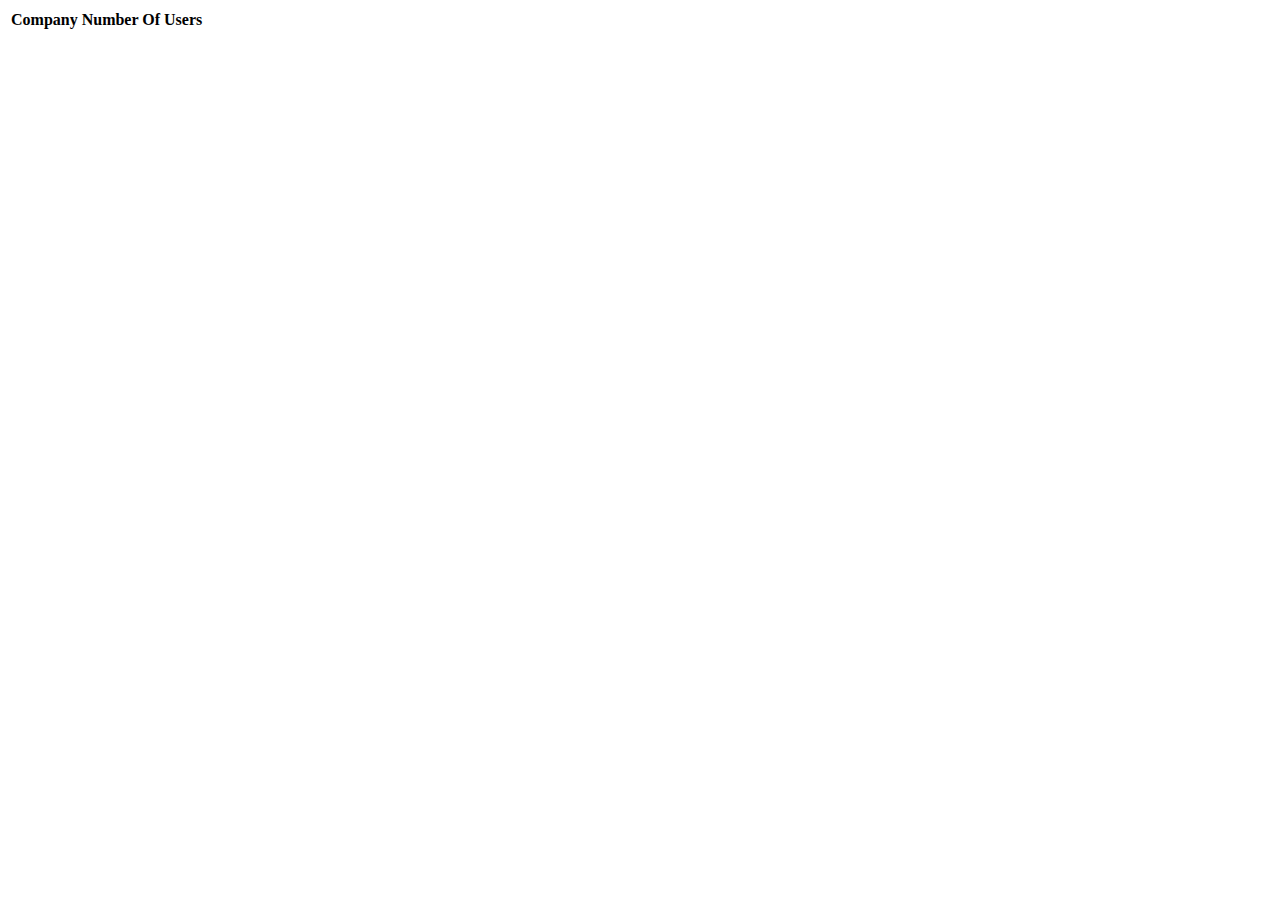
<file: async/index.html>
<!DOCTYPE html>
<html lang="en">
  <head>
    <meta charset="UTF-8" />
    <meta http-equiv="X-UA-Compatible" content="IE=edge" />
    <meta name="viewport" content="width=device-width, initial-scale=1.0" />
    <link
      href="https://cdn.jsdelivr.net/npm/bootstrap@5.0.1/dist/css/bootstrap.min.css"
      rel="stylesheet"
      integrity="sha384-+0n0xVW2eSR5OomGNYDnhzAbDsOXxcvSN1TPprVMTNDbiYZCxYbOOl7+AMvyTG2x"
      crossorigin="anonymous"
    />
    <link rel="stylesheet" href="./style.css" />
    <title>Async</title>
  </head>
  <body>
    <table class="table table-striped">
      <thead>
        <tr>
          <th scope="col">Company</th>
          <th scope="col">Number Of Users</th>
        </tr>
      </thead>
      <tbody></tbody>
    </table>

    <script
      src="https://cdn.jsdelivr.net/npm/@popperjs/core@2.9.2/dist/umd/popper.min.js"
      integrity="sha384-IQsoLXl5PILFhosVNubq5LC7Qb9DXgDA9i+tQ8Zj3iwWAwPtgFTxbJ8NT4GN1R8p"
      crossorigin="anonymous"
    ></script>
    <script
      src="https://cdn.jsdelivr.net/npm/bootstrap@5.0.1/dist/js/bootstrap.min.js"
      integrity="sha384-Atwg2Pkwv9vp0ygtn1JAojH0nYbwNJLPhwyoVbhoPwBhjQPR5VtM2+xf0Uwh9KtT"
      crossorigin="anonymous"
    ></script>
    <script src="app.js"></script>
  </body>
</html>
</file>
<file: async/style.css>
tr {
  cursor: pointer;
}

.hidden {
  display: none;
}
</file>
